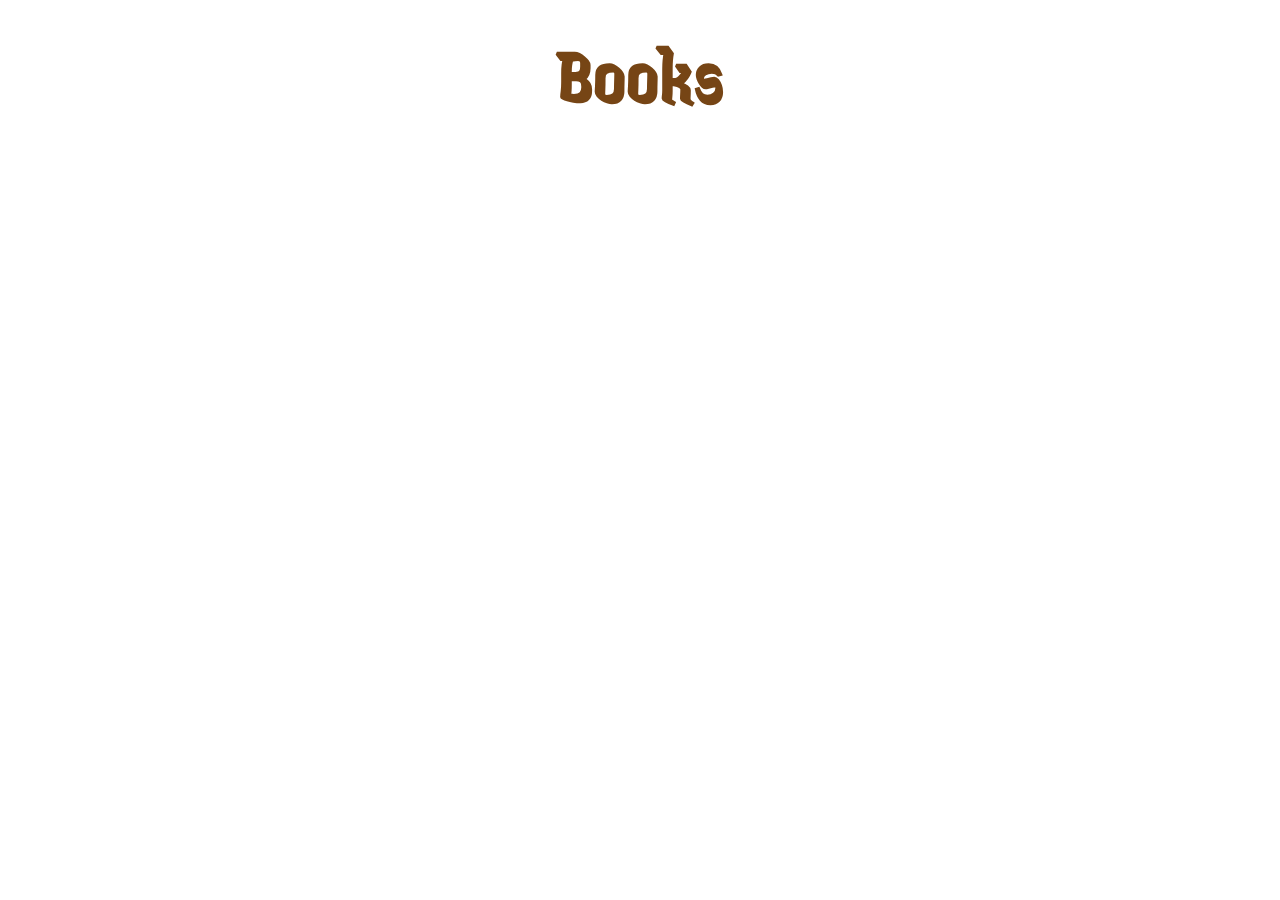
<file: subpages/books/book.html>
<!DOCTYPE html>
<html lang="en">
<head>
    <meta charset="UTF-8">
    <meta name="viewport" content="width=device-width, initial-scale=1.0">
    <title>Document</title>
    <link rel="stylesheet" href="book.css">
    <link
      href="https://fonts.googleapis.com/css2?family=Jaini&display=swap"
      rel="stylesheet"
    />
</head>
<body>
    <h1 class="header">
        Books
    </h1>
    <ul>

    </ul>

    <script>
        fetch("https://potterapi-fedeperin.vercel.app/en/books")
    .then(res => res.json())
    .then(data => {
        data.forEach(book => {
            const markup = `<li class="card">
                    <div class="flex">
                    <img src="${book.cover}" alt="${book.title}" class="card-image">
                    <div class="card-content">
                        <h2 class="card-title">${book.title}</h2>
                        <p class="card-description">${book.description}</p>
                    </div>
                    </div>
                </li>`;
                
            document.querySelector('ul').insertAdjacentHTML("beforeend", markup);
        });
    })
    .catch(error => console.error('Error fetching data:', error));
    </script>
</body>
</html>
</file>
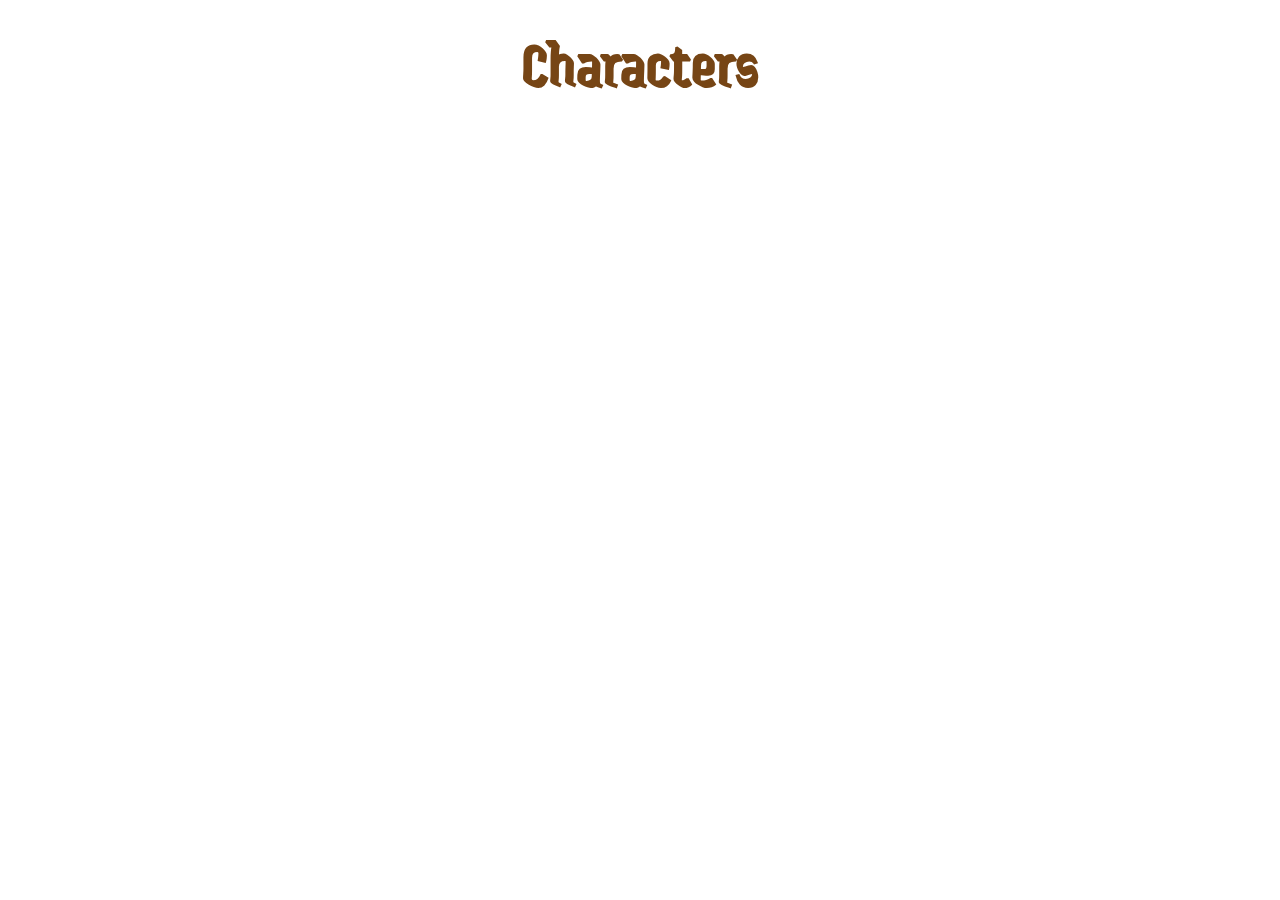
<file: subpages/charachters/char.html>
<!DOCTYPE html>
<html lang="en">
<head>
    <meta charset="UTF-8">
    <meta name="viewport" content="width=device-width, initial-scale=1.0">
    <title>Document</title>
    <link rel="stylesheet" href="char.css">
    <link
      href="https://fonts.googleapis.com/css2?family=Jaini&display=swap"
      rel="stylesheet"
    />
</head>
<body>
    <h3 class="header">Characters</h3>
    <ul></ul>

    <script>
        fetch("https://potterapi-fedeperin.vercel.app/en/characters")
    .then(res => res.json())
    .then(data => {
        data.forEach(book => {
            const markup = `<li class="card">
                    <div class="flex">
                    <img src="${book.image}" alt="${book.title}" class="card-image">
                    <div class="card-content">
                        <h2 class="card-title">${book.fullName}</h2>
                        <p class="card-description">House: ${book.hogwartsHouse}</p>
                        <p class="card-description">Actor: ${book.interpretedBy}</p>
                    </div>
                    </div>
                </li>`;
                
            document.querySelector('ul').insertAdjacentHTML("beforeend", markup);
        });
    })
    .catch(error => console.error('Error fetching data:', error));
    </script>
    
</body>
</html>
</file>
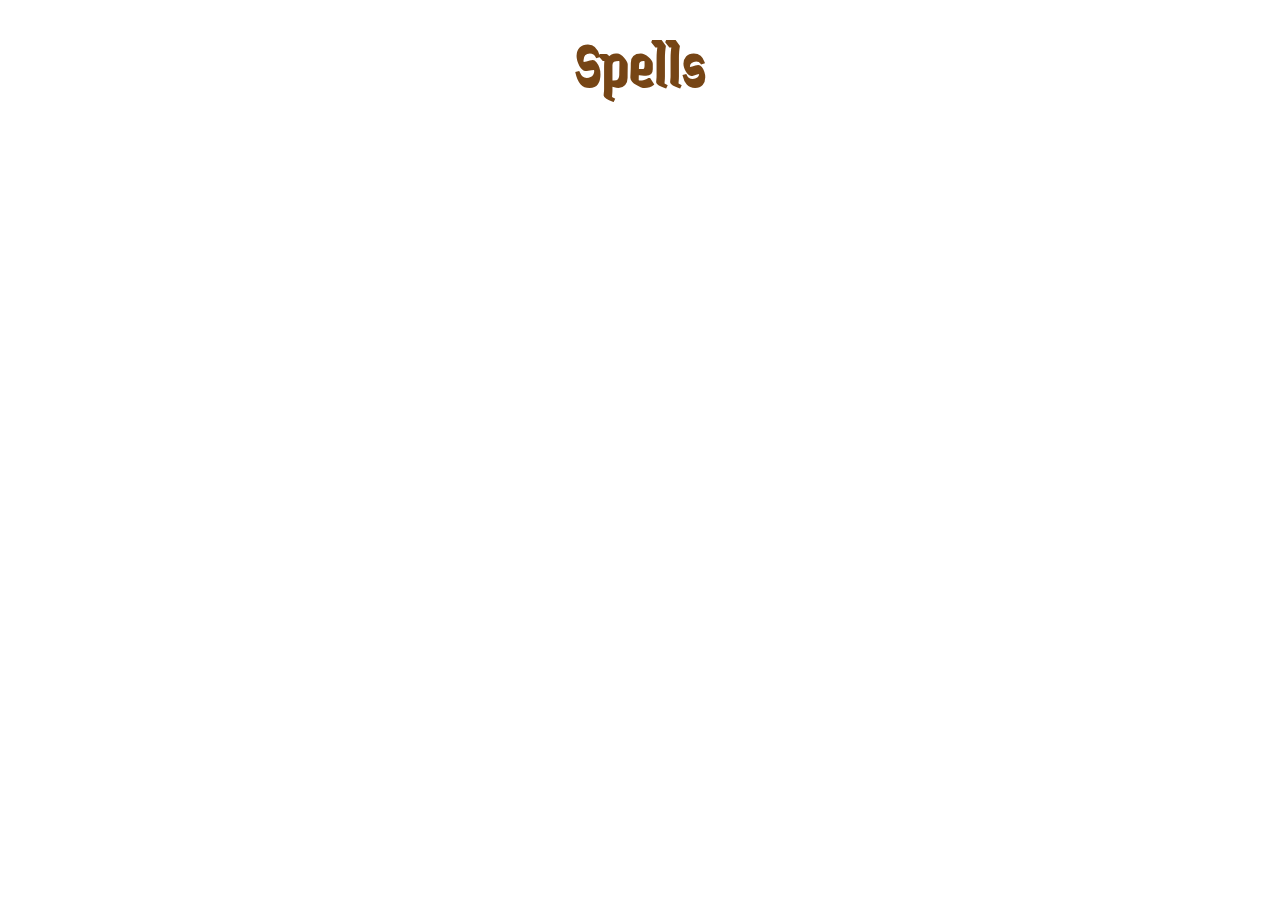
<file: subpages/spells/spells.html>
<!DOCTYPE html>
<html lang="en">
<head>
    <meta charset="UTF-8">
    <meta name="viewport" content="width=device-width, initial-scale=1.0">
    <link rel="stylesheet" href="spells.css">
    <link
      href="https://fonts.googleapis.com/css2?family=Jaini&display=swap"
      rel="stylesheet"
    />
    <title>Document</title>
</head>
<body>
    <h1 class="header">Spells</h1>
    <ul>

    </ul>

    <script>
        fetch("https://potterapi-fedeperin.vercel.app/en/spells")
    .then(res => res.json())
    .then(data => {
        data.forEach(book => {
            const markup = `<li class="card">
                    <div class="flex">
                    <div class="card-content">
                        <h2 class="card-title">${book.index+1} .     ${book.spell}</h2>
                        <p class="card-description">${book.use}</p>
                    </div>
                    </div>
                </li>`;
                
            document.querySelector('ul').insertAdjacentHTML("beforeend", markup);
        });
    })
    .catch(error => console.error('Error fetching data:', error));
    </script>
</body>
</html>
</file>
<file: subpages/books/book.css>
.header {
    font-family: 'Jaini', sans-serif;
    color: #764515;
    text-align: center; 
    font-size: 5em; 
    margin: 20px 0; 
}

.flex {
    display: flex;
    flex-wrap: wrap;
}

.card {
    display: flex;
    width: calc(100% - 30px);

    padding: 15px;
    margin: 15px;
    background-color: #fff;
    box-shadow: 0 2px 5px rgba(0, 0, 0, 0.1);
    transition: box-shadow 0.3s;
}

.card:hover {
    box-shadow: 0 4px 10px rgba(0, 0, 0, 0.2);
}

.card-image {
    width: 150px;
    height: auto;
    border-radius: 4px;
    margin-right: 15px;
}

.card-content {
    flex: 1;
}

.card-title {
    font-size: 2.5em;
    font-family: 'Jaini', sans-serif;
    color: #764515;
    margin: 0;
}

.card-description {
    font-size: 1.2em;
    font-family: 'Jaini', sans-serif;
    color: #555;
}

@media (max-width: 768px) {
    body{
        overflow-x:hidden;
        display: flex;
        flex-direction: column;
        justify-content: center;
        align-items: center;
        text-align: center;
    }
    .header {
        font-size: 4em;
    }

    .card-title {
        font-size: 2em;
    }

    .card-description {
        font-size: 1em;
    }
}

@media (max-width: 480px) {
    .header {
        font-size: 3em;
    }

    .card {
        width: calc(100% - 20px);
    }

    .card-title {
        font-size: 1.5em;
    }

    .card-description {
        font-size: 0.9em;
    }
}
</file>
<file: subpages/charachters/char.css>
.header {
    font-family: 'Jaini', sans-serif;
    color: #764515;
    text-align: center; 
    font-size: 4em; 
    margin: 20px 0; 
}

.flex {
    display: flex;
    flex-wrap: wrap;
}

.card {
    display: flex;
    width: calc(100% - 30px);
    padding: 15px;
    margin: 15px;
    background-color: #fff;
    box-shadow: 0 2px 5px rgba(0, 0, 0, 0.1);
    transition: box-shadow 0.3s;
}

.card:hover {
    box-shadow: 0 4px 10px rgba(0, 0, 0, 0.2);
}

.card-image {
    width: 150px;
    height: auto;
    border-radius: 4px;
    margin-right: 15px;
}

.card-content {
    flex: 1;
}

.card-title {
    font-size: 2.5em;
    font-family: 'Jaini', sans-serif;
    color: #764515;
    margin: 0;
}

.card-description {
    font-size: 2em;
    font-family: 'Jaini', sans-serif;
    color: #555;
}

@media (max-width: 768px) {
    body{
        overflow-x:hidden;
        display: flex;
        flex-direction: column;
        justify-content: center;
        align-items: center;
        text-align: center;
    }
    .header {
        font-size: 3em;
    }

    .card-title {
        font-size: 1.8em;
    }

    .card-description {
        font-size: 1em;
    }
}

@media (max-width: 480px) {
    .header {
        font-size: 2.5em;
    }

    .card {
        width: calc(100% - 20px);
    }

    .card-title {
        font-size: 1.5em;
    }

    .card-description {
        font-size: 0.9em;
    }
}
</file>
<file: subpages/spells/spells.css>
.header {
    font-family: 'Jaini', sans-serif;
    color: #764515;
    text-align: center; 
    font-size: 4em; 
    margin: 20px 0; 
}

.flex {
    display: flex;
    flex-wrap: wrap;
}

.card {
    display: flex;
    width: calc(100% - 30px);
    padding: 15px;
    margin: 15px;
    background-color: #fff;
    box-shadow: 0 2px 5px rgba(0, 0, 0, 0.1);
    transition: box-shadow 0.3s;
}

.card:hover {
    box-shadow: 0 4px 10px rgba(0, 0, 0, 0.2);
}

.card-content {
    flex: 1;
}

.card-title {
    font-size: 2em;
    font-family: 'Jaini', sans-serif;
    color: #764515;
    margin: 0;
}

.card-description {
    font-size: 1.2em;
    font-family: 'Jaini', sans-serif;
    color: #555;
}

@media (max-width: 768px) {
    body{
        overflow-x:hidden;
        display: flex;
        flex-direction: column;
        justify-content: center;
        align-items: center;
        text-align: center;
    }
    .header {
        font-size: 3em;
    }

    .card-title {
        font-size: 1.8em;
    }

    .card-description {
        font-size: 1em;
    }
}

@media (max-width: 480px) {
    .header {
        font-size: 2.5em;
    }

    .card {
        width: calc(100% - 20px);
    }

    .card-title {
        font-size: 1.5em;
    }

    .card-description {
        font-size: 0.9em;
    }
}
</file>
